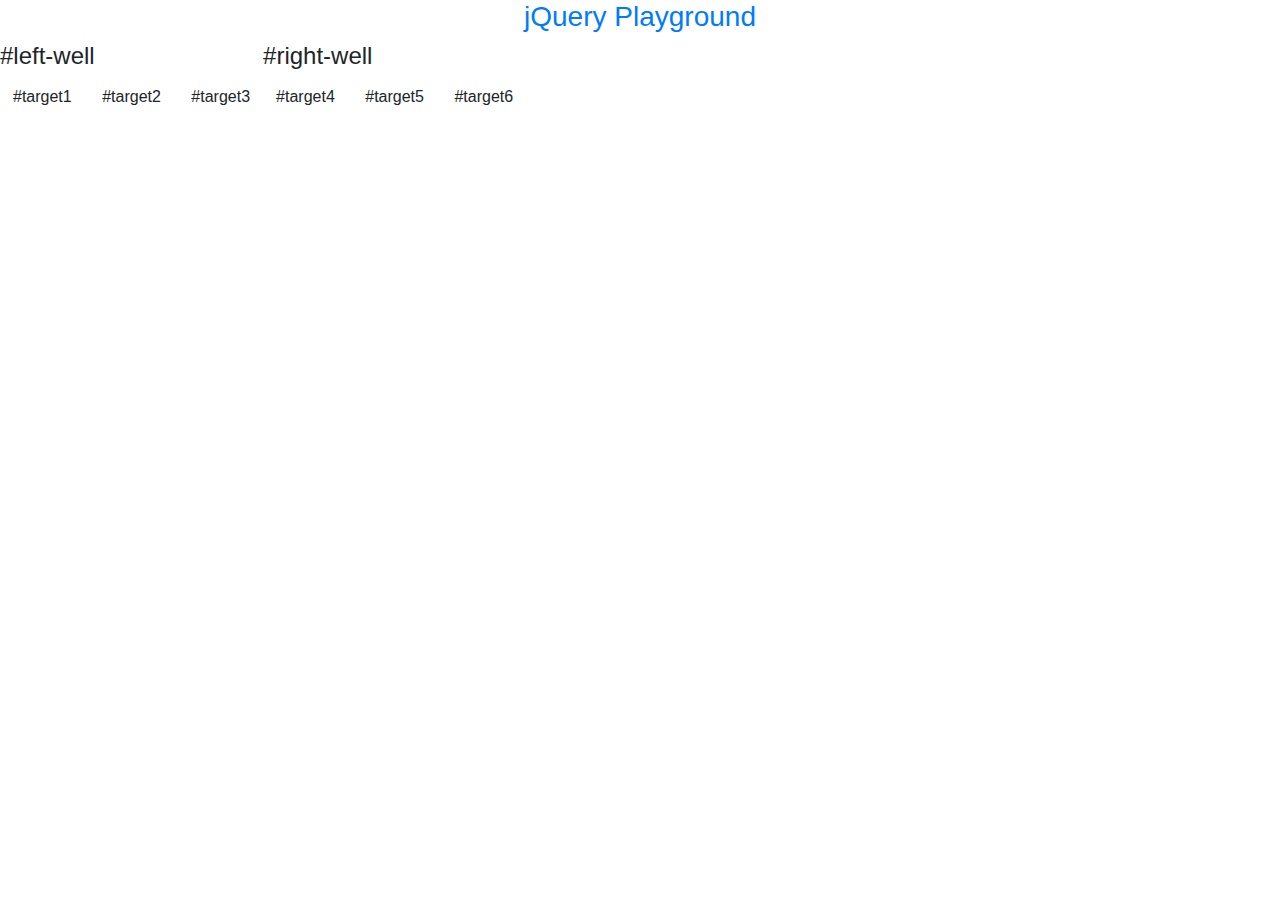
<file: JQuery/index.html>
<!DOCTYPE html>
<html lang="en">

<head>
    <meta charset="UTF-8">
    <meta http-equiv="X-UA-Compatible" content="IE=edge">
    <meta name="viewport" content="width=device-width, initial-scale=1.0">
    <title>Document</title>
    <link rel="stylesheet" href="https://stackpath.bootstrapcdn.com/bootstrap/4.5.2/css/bootstrap.min.css">
    <link href="https://fonts.googleapis.com/css?family=Lobster" rel="stylesheet" type="text/css">
    <!-- jQuery
    jQuery is one of the most widely used JavaScript libraries in the world.

    In 2006 when it was released, all major browsers handled JavaScript slightly differently. jQuery simplified the
    process of writing client-side JavaScript, and also ensured that your code worked the same way in all browsers.

    In this course, you'll learn how to use jQuery to select, remove, clone, and modify different elements on the page. -->
</head>

<body>
    <div class="container-fluid">
        <h3 class="text-primary text-center">jQuery Playground</h3>
        <div class="row">
            <div class="col-xs-6">
                <h4>#left-well</h4>
                <div class="well" id="left-well">
                    <button class="btn btn-default target" id="target1">#target1</button>
                    <button class="btn btn-default target" id="target2">#target2</button>
                    <button class="btn btn-default target" id="target3">#target3</button>
                </div>
            </div>
            <div class="col-xs-6">
                <h4>#right-well</h4>
                <div class="well" id="right-well">
                    <button class="btn btn-default target" id="target4">#target4</button>
                    <button class="btn btn-default target" id="target5">#target5</button>
                    <button class="btn btn-default target" id="target6">#target6</button>
                </div>
            </div>
        </div>
    </div>

    <script>
        //  All jQuery functions start with a $, usually referred to as a dollar sign operator, or as bling.
        $(document).ready(function () {
            // $("button").addClass("animated bounce");
            // $(".well").addClass("animated shake");
            // $("#target3").addClass("animated fadeOut");
            $("button").addClass("shake");
            $(".btn").addClass("animated");
            $("#target1").addClass("btn-primary");
            $("button").removeClass("btn-default");
            $("#target1").css("color", "red");
            $("#target1").prop("disabled", true);
            $("#target4").html("<em>#target4</em>");
            $("#target4").remove();
            $("#target2").appendTo("#right-well");
            $("#target5").clone().appendTo("#left-well");
            $("#target1").parent().css("background-color", "red");
            $("#right-well").children().css("color", "orange");
            $(".well:nth-child(.target)").addClass("animated bounce");
            $(".target:nth-child(2)").addClass("animated bounce");
            $(".target:even").addClass("animated shake");
            $("body").addClass("animated hinge");
        });
    </script>
 <!--    <script src="https://code.jquery.com/jquery-3.5.1.min.js"
        integrity="sha256-9/aliU8dGd2tb6OSsuzixeV4y/faTqgFtohetphbbj0=" crossorigin="anonymous"></script> -->
</body>

</html>
</file>
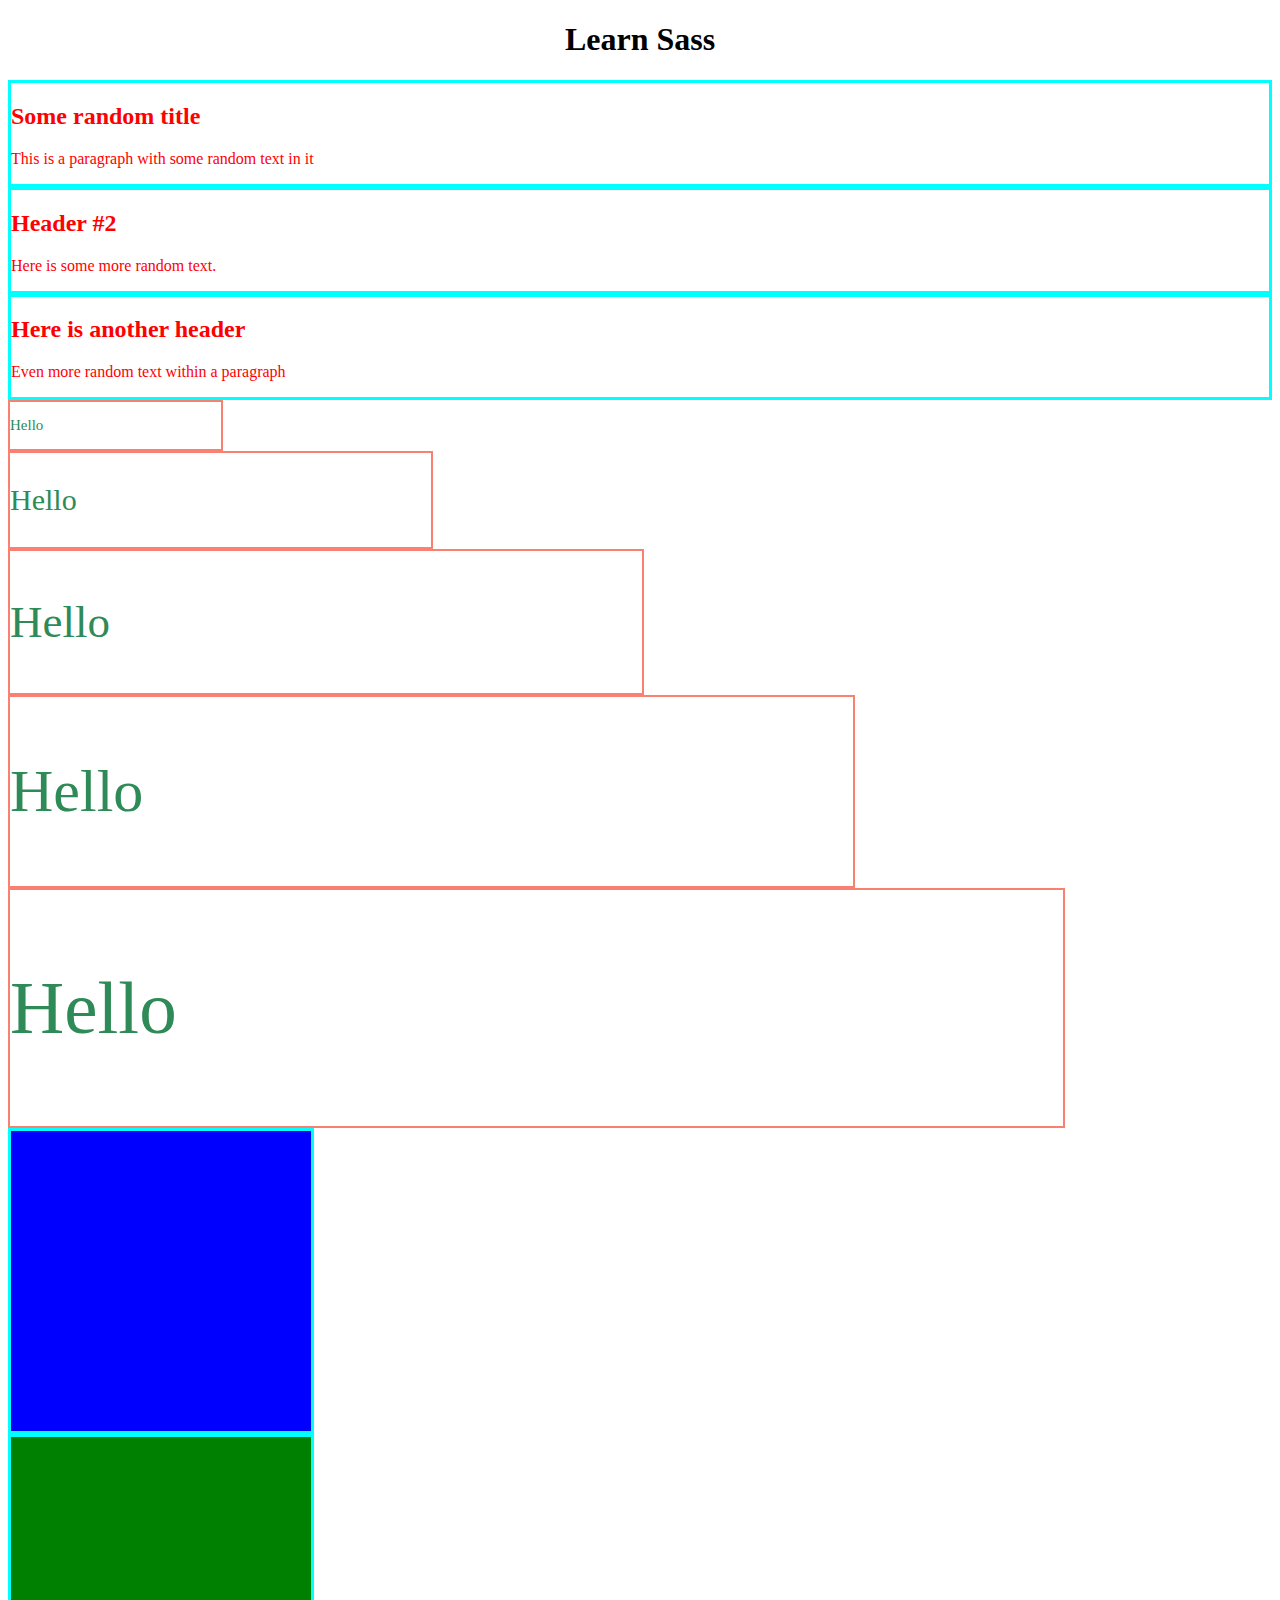
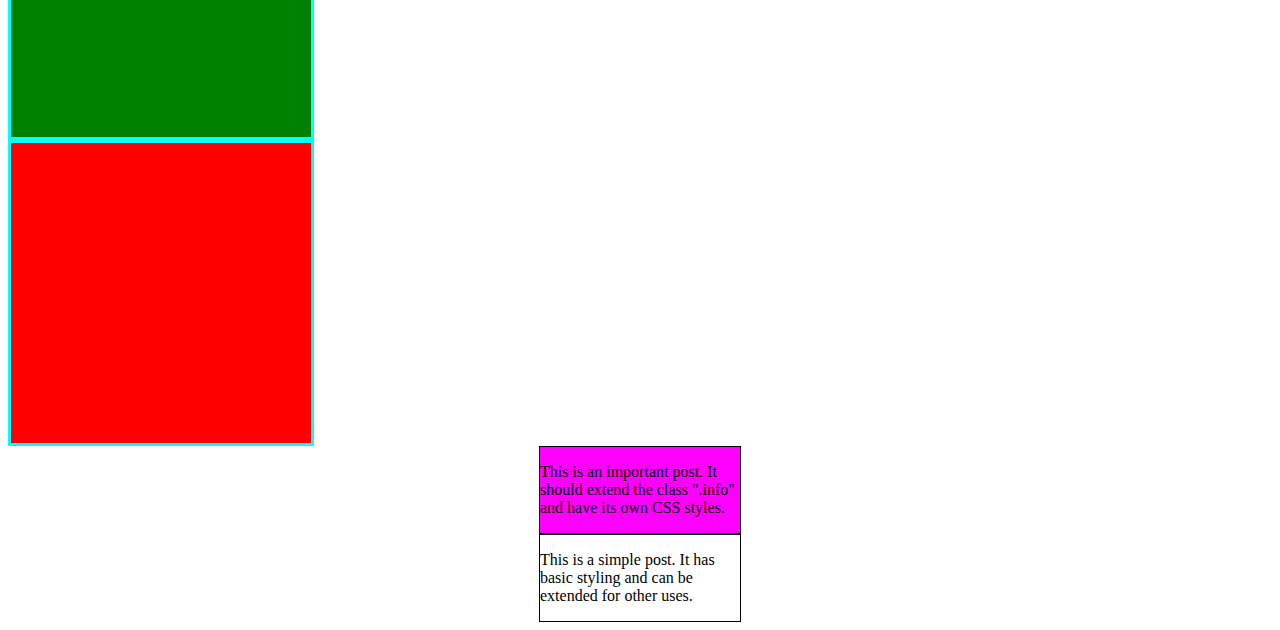
<file: Sass/index.html>
<!DOCTYPE html>
<html lang="en">

<head>
    <meta charset="UTF-8">
    <meta http-equiv="X-UA-Compatible" content="IE=edge">
    <meta name="viewport" content="width=device-width, initial-scale=1.0">
    <title>Document</title>
    <link rel="stylesheet" href="style.css">
</head>

<body>
    <!--  SASS
    Sass, or "Syntactically Awesome StyleSheets", is a language extension of CSS. It adds features that aren't available in basic CSS, which make it easier for you to simplify and maintain the style sheets for your projects. -->

    <!-- One feature of Sass that's different than CSS is it uses variables. -->
    <!-- In Sass, variables start with a $ followed by the variable name. -->


    <h1 class="header">Learn Sass</h1>
    <div class="blog-post">
        <h2>Some random title</h2>
        <p>This is a paragraph with some random text in it</p>
    </div>
    <div class="blog-post">
        <h2>Header #2</h2>
        <p>Here is some more random text.</p>
    </div>
    <div class="blog-post">
        <h2>Here is another header</h2>
        <p>Even more random text within a paragraph</p>
    </div>
    <div class="col-1">
        <p class="text-1">Hello</p>
    </div>
    <div class="col-2">
        <p class="text-2">Hello</p>
    </div>
    <div class="col-3">
        <p class="text-3">Hello</p>
    </div>
    <div class="col-4">
        <p class="text-4">Hello</p>
    </div>
    <div class="col-5">
        <p class="text-5">Hello</p>
    </div>
    <div class="blue-bg"></div>
    <div class="green-bg"></div>
    <div class="red-bg"></div>
    <div class="info-important">
        <p>This is an important post. It should extend the class ".info" and have its own CSS styles.</p>
      </div>
      
      <div class="info">
        <p>This is a simple post. It has basic styling and can be extended for other uses.</p>
      </div>
</body>

</html>
</file>
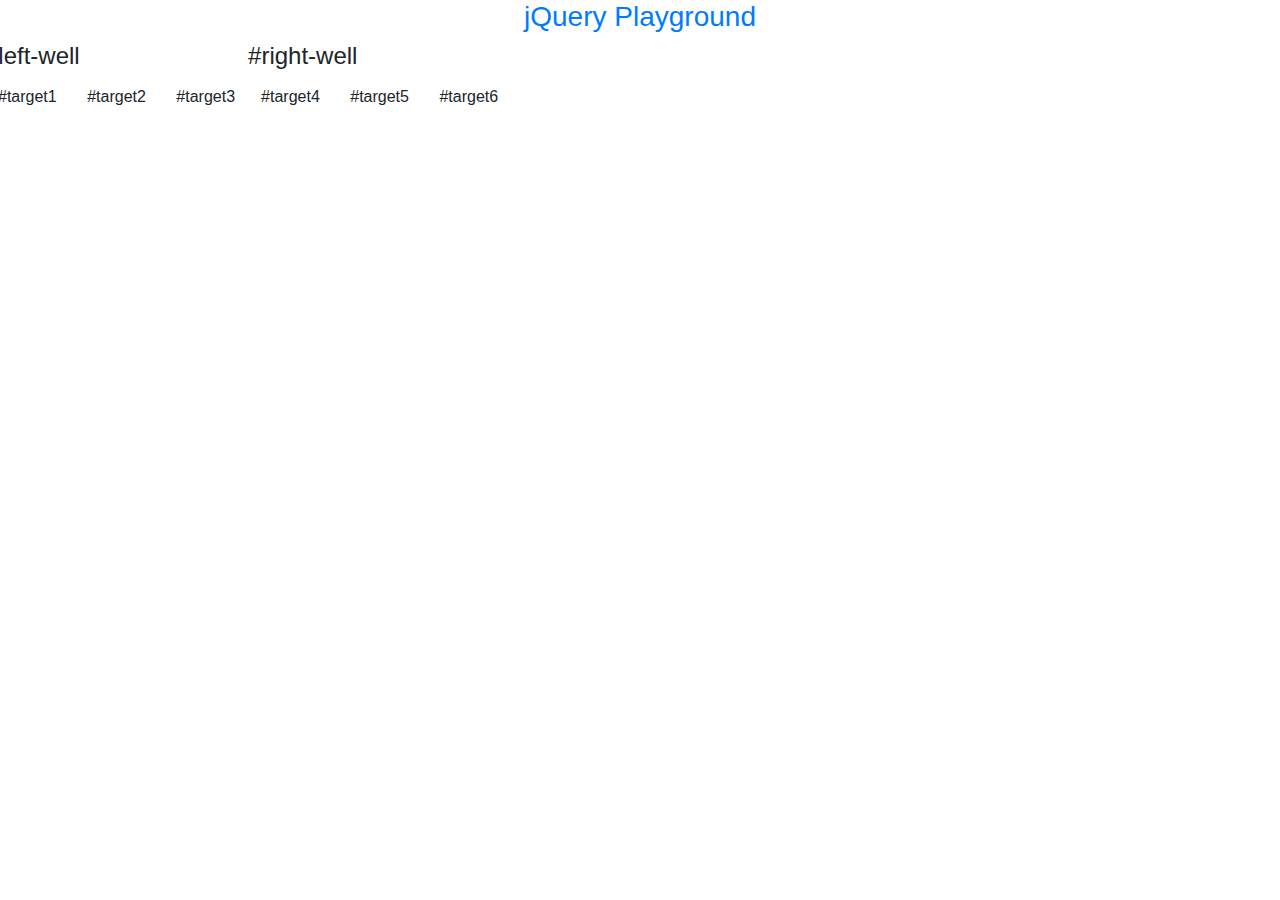
<file: Bootstrap/index2.html>
<!DOCTYPE html>
<html lang="en">

<head>
    <meta charset="UTF-8">
    <meta http-equiv="X-UA-Compatible" content="IE=edge">
    <meta name="viewport" content="width=device-width, initial-scale=1.0">
    <title>Document</title>
    <link rel="stylesheet" href="https://stackpath.bootstrapcdn.com/bootstrap/4.5.2/css/bootstrap.min.css">
    <link href="https://fonts.googleapis.com/css?family=Lobster" rel="stylesheet" type="text/css">
</head>

<body>
    <div class="container-fluid">
        <h3 class="text-primary text-center">jQuery Playground</h3>
    </div>
    <div class="row">
            <div class="col-xs-6">
                <div class="well" id="left-well">
                   <h4>#left-well</h4>
                   <button id="target1" class="btn btn-default target">#target1</button>
                   <button id="target2" class="btn btn-default target">#target2</button>
                   <button id="target3" class="btn btn-default target">#target3</button>
                </div>
            </div>
            <div class="col-xs-6">
                <div class="well" id="right-well">
                    <h4>#right-well</h4>
                   <button id="target4" class="btn btn-default target">#target4</button>
                   <button id="target5" class="btn btn-default target">#target5</button>
                   <button id="target6" class="btn btn-default target">#target6</button>
                </div>
            </div>
    </div>
    
    <script src="https://stackpath.bootstrapcdn.com/bootstrap/4.5.2/js/bootstrap.min.js"></script>
</body>

</html>
</file>
<file: Sass/style.css>
nav {
  background-color: gray;
}

nav ul {
  list-style: none;
}

nav ul li {
  display: inline-block;
}

/* div {
    -webkit-box-shadow: 0px 0px 4px #000;
    -moz-box-shadow: 0px 0px 4px #000;
    -ms-box-shadow: 0px 0px 4px #000;
    box-shadow: 0px 0px 4px #000;
} */
div {
  -webkit-box-shadow: 0px, 0px, 4px, #000;
  -ms-box-shadow: 0px, 0px, 4px, #000;
  box-shadow: 0px, 0px, 4px, #000;
  border: 3px solid cyan;
}

.col-1 {
  width: 16.66667%;
  border: 2px solid salmon;
  color: seagreen;
}

.text-1 {
  font-size: 15px;
}

.col-2 {
  width: 33.33333%;
  border: 2px solid salmon;
  color: seagreen;
}

.text-2 {
  font-size: 30px;
}

.col-3 {
  width: 50%;
  border: 2px solid salmon;
  color: seagreen;
}

.text-3 {
  font-size: 45px;
}

.col-4 {
  width: 66.66667%;
  border: 2px solid salmon;
  color: seagreen;
}

.text-4 {
  font-size: 60px;
}

.col-5 {
  width: 83.33333%;
  border: 2px solid salmon;
  color: seagreen;
}

.text-5 {
  font-size: 75px;
}

.col-6 {
  width: 100%;
  border: 2px solid salmon;
  color: seagreen;
}

.text-6 {
  font-size: 90px;
}

.blue-text {
  color: blue;
}

.blue-bg {
  background-color: blue;
  width: 300px;
  height: 300px;
}

.red-text {
  color: red;
}

.red-bg {
  background-color: red;
  width: 300px;
  height: 300px;
}

.green-text {
  color: green;
}

.green-bg {
  background-color: green;
  width: 300px;
  height: 300px;
}

/* if all your mixins are saved in a partial named "_mixins.scss", and they are needed in the "main.scss" file, this is how to use them in the main file: */
.info, .info-important {
  width: 200px;
  border: 1px solid black;
  margin: 0 auto;
}

.info-important {
  background-color: magenta;
}

.header {
  text-align: center;
}

.blog-post, h2 {
  color: red;
}
/*# sourceMappingURL=style.css.map */
</file>
